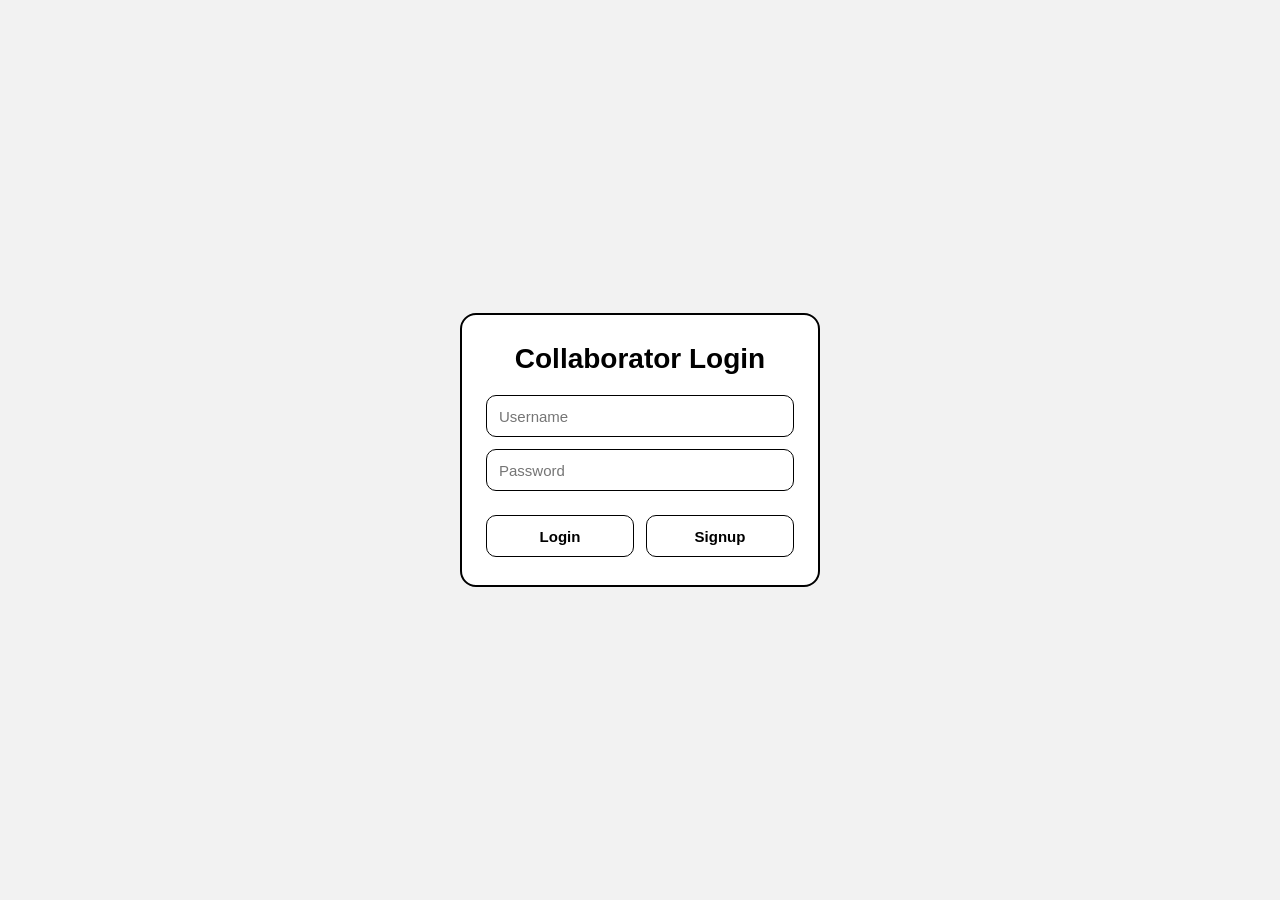
<file: client/index.html>
<!DOCTYPE html>
<html lang="en">
<head>
    <meta charset="UTF-8">
    <title>Collaborator</title>
</head>
<body>
<script>
    window.location.href = 'login.html';
</script>
</body>
</html>
</file>
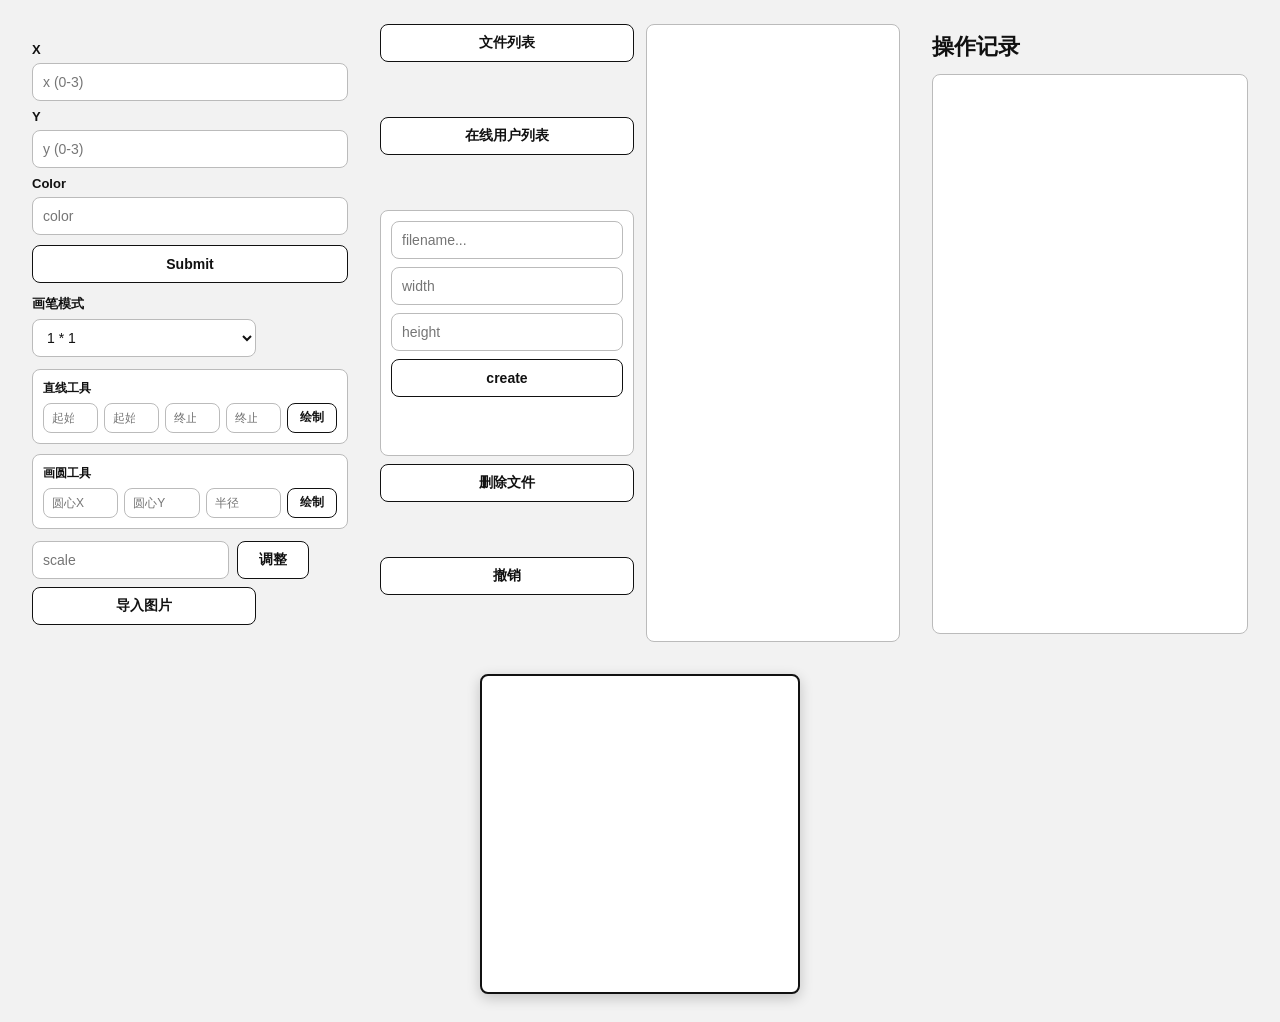
<file: client/edit.html>
<!DOCTYPE html>
<html lang="en">
<head>
    <meta charset="UTF-8">
    <meta name="viewport" content="width=device-width, initial-scale=1.0">
    <title>Grid Editor</title>
    <link rel="stylesheet" href="css/style.css">
</head>
<body>
    <main class="editor-page">
        <div class="editor-main">
            <section class="editor-left" aria-label="grid editor panel">
                <section class="grid-panel" aria-label="4 by 4 grid">
                <div class="edit-controls" aria-label="grid input controls">
                    <label>
                        X
                        <input id="xInput" type="number" min="0" max="3" placeholder="x (0-3)">
                    </label>
                    <label>
                        Y
                        <input id="yInput" type="number" min="0" max="3" placeholder="y (0-3)">
                    </label>
                    <label>
                        Color
                        <input id="colorInput" type="text" placeholder="color">
                    </label>
                </div>
                <div class="edit-actions" aria-label="submit action">
                    <button id="submitBtn" type="button">Submit</button>
                </div>
                <p id="warningMessage" style="color: red; font-size: 12px; margin: 0;"></p>
                <div class="brush-mode">
                    <label for="brushModeSelect">画笔模式</label>
                    <select id="brushModeSelect" aria-label="switch brush mode">
                        <option value="1">1 * 1</option>
                        <option value="3">3 * 3</option>
                        <option value="5">5 * 5</option>
                        <option value="7">7 * 7</option>
                    </select>
                </div>

                <div class="line-tool" aria-label="line drawing tool">
                    <h3 class="line-tool-title">直线工具</h3>
                    <div class="line-tool-row" aria-label="line coordinates input and draw action">
                        <input id="startXInput" type="number" min="0" max="3" placeholder="起始X">
                        <input id="startYInput" type="number" min="0" max="3" placeholder="起始Y">
                        <input id="endXInput" type="number" min="0" max="3" placeholder="终止X">
                        <input id="endYInput" type="number" min="0" max="3" placeholder="终止Y">
                        <button id="drawLineBtn" type="button">绘制</button>
                    </div>
                </div>

                <div class="circle-tool" aria-label="circle drawing tool">
                    <h3 class="circle-tool-title">画圆工具</h3>
                    <div class="circle-tool-row" aria-label="circle coordinates input and draw action">
                        <input id="circleCenterXInput" type="number" min="0" max="3" placeholder="圆心X">
                        <input id="circleCenterYInput" type="number" min="0" max="3" placeholder="圆心Y">
                        <input id="circleRadiusInput" type="number" min="0" placeholder="半径">
                        <button id="drawCircleBtn" type="button">绘制</button>
                    </div>
                </div>
                <div class="scale-switching" aria-label="scale switching">
                    <input id="scaleInput" type="number" placeholder="scale">
                    <button id="scaleBtn" type="button">调整</button>
                </div>
                <input type="file" id="imageUploader" accept="image/*" style="display: none;">
                <button id="uploadBtn" type="button" onclick="$imageUploader.click()">
                    导入图片
                </button>
                </section>
            </section>

            <section class="editor-middle" aria-label="quick actions">
                <div class="middle-panel-left">
                    <div class="middle-actions">
                        <button id="fileListBtn" type="button">文件列表</button>
                        <button id="onlineUsersBtn" type="button">在线用户列表</button>
                        <div id="createFile">
                            <input placeholder="filename..." class="file-creation" id="fileNameInput">
                            <input placeholder="width" class="file-creation" id="widthInput">
                            <input placeholder="height" class="file-creation" id="heightInput">
                            <button id="createFileBtn" type="button">create</button>
                        </div>
                        <button id="deleteFileBtn" type="button">删除文件</button>
                        <button id="undoBtn" type="button">撤销</button>
                    </div>
                </div>
                <div class="middle-panel-right">
                    <div id="infoList" class="info-list"></div>
                </div>
            </section>

            <aside class="editor-right" aria-label="operation log">
                <h2 class="log-title">操作记录</h2>
                <div id="opHistory" class="log-list" role="log" aria-label="operation history" aria-live="polite">
                </div>
            </aside>
        </div>

        <section class="canvas-wrapper" aria-label="canvas panel">
            <canvas id="canvas" width="16" height="16"></canvas>
        </section>
    </main>
</body>
<script src="js/websocket.js"></script>
</html>
</file>
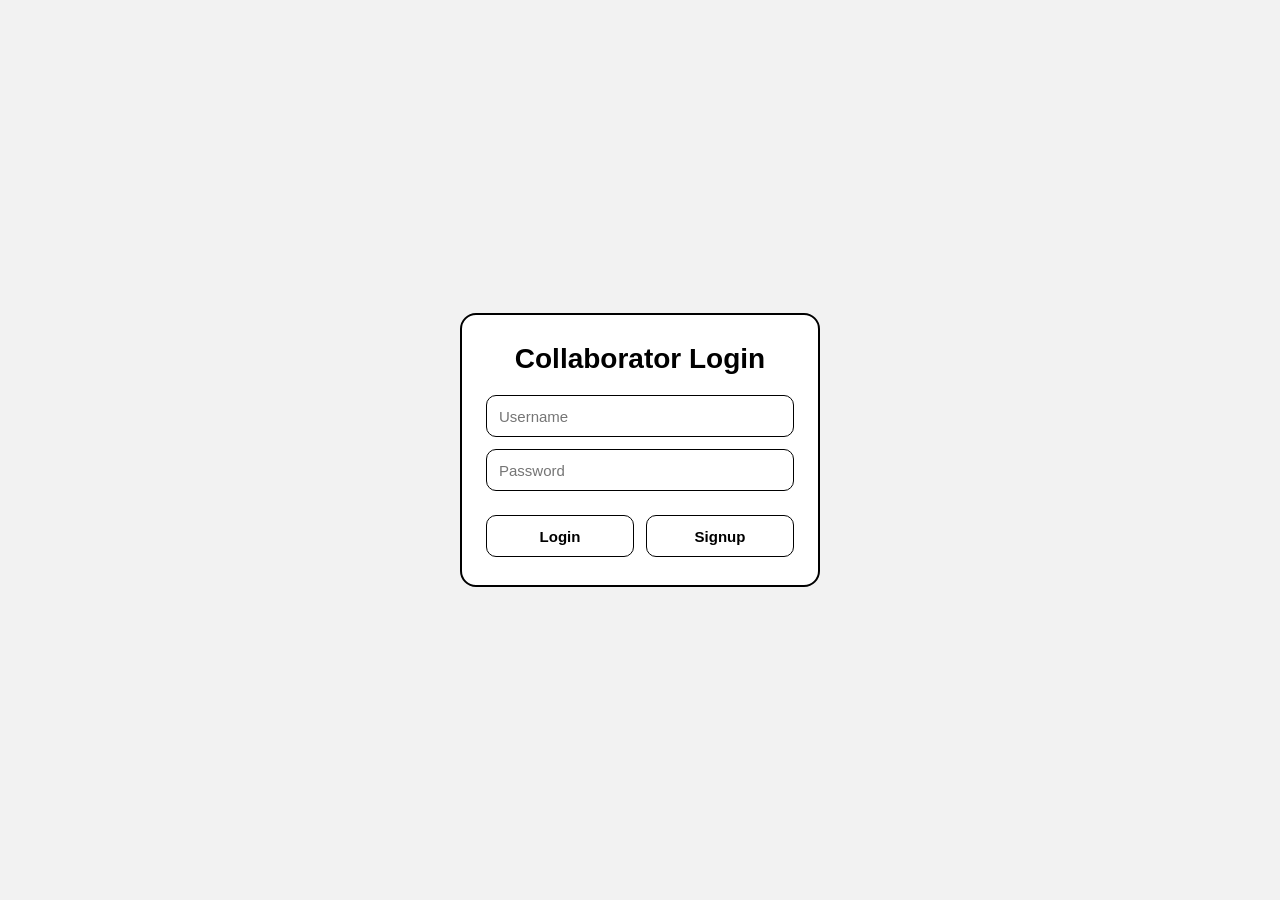
<file: client/login.html>
<!DOCTYPE html>
<html lang="en">
<head>
    <meta charset="UTF-8">
    <title>Collaborator Login</title>
    <link rel="stylesheet" href="css/style.css">
</head>
<body>
<main class="page-center">
    <section class="login-dialog">
        <h1 class="dialog-title">Collaborator Login</h1>
        <div class="dialog-content">
            <input type="text" id="username" placeholder="Username">
            <input type="password" id="password" placeholder="Password">
            <p id="warningMessage" style="color: red; font-size: 12px; margin: 0;"></p>
            <div class="dialog-actions">
                <button id="loginButton" type="button">Login</button>
                <button id="signupButton" type="button">Signup</button>
            </div>
        </div>
    </section>
</main>
</body>
<script src="js/editor.js"></script>
</html>
</file>
<file: client/css/style.css>
* {
	box-sizing: border-box;
}

body {
	margin: 0;
	font-family: Arial, sans-serif;
	background-color: #f2f2f2;
	color: #111;
}

.page-center {
	min-height: 100vh;
	display: flex;
	align-items: center;
	justify-content: center;
	padding: 24px;
}

.login-dialog {
	width: 100%;
	max-width: 360px;
	background-color: #fff;
	border: 2px solid #000;
	border-radius: 16px;
	padding: 28px 24px;
}

.dialog-title {
	margin: 0 0 20px;
	text-align: center;
	font-size: 28px;
	font-weight: 700;
	color: #000;
}

.dialog-content {
	display: grid;
	gap: 12px;
}

.dialog-content input,
.dialog-actions button {
	width: 100%;
	height: 42px;
	border-radius: 10px;
	border: 1px solid #000;
	padding: 0 12px;
	font-size: 15px;
	background-color: #fff;
	color: #000;
}

.dialog-actions {
	display: grid;
	grid-template-columns: 1fr 1fr;
	gap: 12px;
}

.dialog-actions button {
	font-weight: 700;
	cursor: pointer;
}

.dialog-actions button:hover {
	background-color: #000;
	color: #fff;
}

.editor-page {
	min-height: 100vh;
	display: grid;
	grid-template-rows: 1fr auto;
	gap: 20px;
	padding: 24px;
}

.editor-main {
	display: grid;
	grid-template-columns: 1fr minmax(420px, 520px) 1fr;
	gap: 24px;
	align-items: stretch;
}

.editor-left,
.editor-right {
	flex: 1;
	display: flex;
	align-items: center;
	justify-content: center;
}

.editor-middle {
	width: 100%;
	display: grid;
	grid-template-columns: 1fr 1fr;
	gap: 12px;
	align-items: stretch;
	justify-content: start;
}

.middle-panel-left,
.middle-panel-right {
	display: flex;
	align-items: stretch;
}

.middle-panel-right {
	min-height: 280px;
}

.middle-actions {
	width: 100%;
	display: grid;
	grid-template-columns: 1fr;
	gap: 8px;
}

.info-list {
	width: 100%;
	margin-top: 0;
	height: 100%;
	min-height: 280px;
	padding: 8px;
	border: 1px solid #bbb;
	border-radius: 8px;
	background-color: #fff;
	overflow-y: auto;
}

.middle-actions button {
	height: 38px;
	border: 1px solid #111;
	border-radius: 8px;
	background-color: #fff;
	color: #111;
	font-size: 14px;
	font-weight: 700;
	cursor: pointer;
}

.middle-actions button:hover {
	background-color: #111;
	color: #fff;
}

#createFile {
	width: 100%;
	padding: 10px;
	border: 1px solid #bbb;
	border-radius: 8px;
	background-color: #fff;
}

.file-creation {
	width: 100%;
	height: 38px;
	border: 1px solid #bbb;
	border-radius: 8px;
	padding: 0 10px;
	font-size: 14px;
	background-color: #fff;
	color: #111;
	margin-bottom: 8px;
}

.file-creation:focus {
	border-color: #111;
	outline: none;
}

#createFileBtn {
	width: 100%;
	height: 38px;
	border: 1px solid #111;
	border-radius: 8px;
	background-color: #fff;
	color: #111;
	font-size: 14px;
	font-weight: 700;
	cursor: pointer;
}

#createFileBtn:hover {
	background-color: #111;
	color: #fff;
}

.grid-panel {
	padding: 8px;
}

.editor-right {
	flex-direction: column;
	align-items: center;
	justify-content: center;
	padding: 8px;
}

.log-title {
	width: 100%;
	max-width: 420px;
	margin: 0 0 12px;
	font-size: 22px;
	font-weight: 700;
	color: #111;
}

.log-list {
	width: 100%;
	max-width: 420px;
	height: 560px;
	padding: 8px;
	border: 1px solid #bbb;
	border-radius: 8px;
	background-color: #fff;
	overflow-y: auto;
}

.log-item {
	margin: 0;
	padding: 14px 10px;
	border-bottom: 1px solid #eee;
	color: #111;
}

.log-item:last-child {
	border-bottom: none;
}

.edit-controls {
	display: grid;
	gap: 8px;
	margin-bottom: 10px;
}

.edit-controls label {
	display: grid;
	gap: 6px;
	font-size: 13px;
	font-weight: 600;
}

.edit-controls input {
	height: 38px;
	border: 1px solid #bbb;
	border-radius: 8px;
	padding: 0 10px;
	font-size: 14px;
	background-color: #fff;
	color: #111;
}

.edit-actions {
	display: grid;
	grid-template-columns: 1fr;
	gap: 8px;
	margin-bottom: 12px;
}

.edit-actions button {
	height: 38px;
	border: 1px solid #111;
	border-radius: 8px;
	background-color: #fff;
	color: #111;
	font-size: 14px;
	font-weight: 700;
	cursor: pointer;
}

.edit-actions button:hover {
	background-color: #111;
	color: #fff;
}

.grid-board {
	display: grid;
	grid-template-columns: repeat(4, 56px);
}

.brush-mode {
	margin-top: 12px;
	display: grid;
	gap: 6px;
	max-width: 224px;
}

.brush-mode label {
	font-size: 13px;
	font-weight: 600;
}

.brush-mode select {
	height: 38px;
	border: 1px solid #bbb;
	border-radius: 8px;
	padding: 0 10px;
	font-size: 14px;
	background-color: #fff;
	color: #111;
}

.brush-mode select:focus {
	border-color: #111;
	outline: none;
}

.line-tool {
	margin-top: 12px;
	display: grid;
	gap: 6px;
	max-width: 520px;
	padding: 10px;
	border: 1px solid #bbb;
	border-radius: 8px;
	background-color: #fff;
}

.line-tool-title {
	margin: 0;
	font-size: 12px;
	font-weight: 700;
	color: #111;
}

.line-tool-row {
	display: grid;
	grid-template-columns: repeat(4, minmax(0, 1fr)) auto;
	gap: 6px;
	align-items: center;
}

.line-controls {
	display: grid;
	gap: 8px;
}

.line-controls label {
	display: grid;
	gap: 6px;
	font-size: 13px;
	font-weight: 600;
}

.line-controls input {
	height: 30px;
	border: 1px solid #bbb;
	border-radius: 8px;
	padding: 0 8px;
	font-size: 12px;
	background-color: #fff;
	color: #111;
}

.line-tool-row input {
	height: 30px;
	border: 1px solid #bbb;
	border-radius: 8px;
	padding: 0 8px;
	font-size: 12px;
	background-color: #fff;
	color: #111;
}

.line-tool-row input:focus {
	border-color: #111;
	outline: none;
}

.line-controls input:focus {
	border-color: #111;
	outline: none;
}

.line-actions {
	display: grid;
	grid-template-columns: 1fr;
	gap: 8px;
	margin-top: 4px;
}

.line-actions button {
	height: 38px;
	border: 1px solid #111;
	border-radius: 8px;
	background-color: #fff;
	color: #111;
	font-size: 14px;
	font-weight: 700;
	cursor: pointer;
}

.line-tool-row button {
	height: 30px;
	padding: 0 12px;
	border: 1px solid #111;
	border-radius: 8px;
	background-color: #fff;
	color: #111;
	font-size: 12px;
	font-weight: 700;
	cursor: pointer;
	white-space: nowrap;
}

.line-tool-row button:hover {
	background-color: #111;
	color: #fff;
}

.circle-tool {
	margin-top: 10px;
	display: grid;
	gap: 6px;
	max-width: 520px;
	padding: 10px;
	border: 1px solid #bbb;
	border-radius: 8px;
	background-color: #fff;
}

.circle-tool-title {
	margin: 0;
	font-size: 12px;
	font-weight: 700;
	color: #111;
}

.circle-tool-row {
	display: grid;
	grid-template-columns: repeat(3, minmax(0, 1fr)) auto;
	gap: 6px;
	align-items: center;
}

.circle-tool-row input {
	height: 30px;
	border: 1px solid #bbb;
	border-radius: 8px;
	padding: 0 8px;
	font-size: 12px;
	background-color: #fff;
	color: #111;
}

.circle-tool-row input:focus {
	border-color: #111;
	outline: none;
}

.circle-tool-row button {
	height: 30px;
	padding: 0 12px;
	border: 1px solid #111;
	border-radius: 8px;
	background-color: #fff;
	color: #111;
	font-size: 12px;
	font-weight: 700;
	cursor: pointer;
	white-space: nowrap;
}

.circle-tool-row button:hover {
	background-color: #111;
	color: #fff;
}

.line-actions button:hover {
	background-color: #111;
	color: #fff;
}

#uploadBtn {
	margin-top: 8px;
	height: 38px;
	width: 100%;
	max-width: 224px;
	border: 1px solid #111;
	border-radius: 8px;
	background-color: #fff;
	color: #111;
	font-size: 14px;
	font-weight: 700;
	cursor: pointer;
}

#uploadBtn:hover {
	background-color: #111;
	color: #fff;
}

.scale-switching {
	margin-top: 12px;
	display: grid;
	grid-template-columns: 1fr auto;
	gap: 8px;
	max-width: 224px;
}

#scaleInput {
	height: 38px;
	border: 1px solid #bbb;
	border-radius: 8px;
	padding: 0 10px;
	font-size: 14px;
	background-color: #fff;
	color: #111;
}

#scaleInput:focus {
	border-color: #111;
	outline: none;
}

#scaleBtn {
	height: 38px;
	min-width: 72px;
	border: 1px solid #111;
	border-radius: 8px;
	background-color: #fff;
	color: #111;
	font-size: 14px;
	font-weight: 700;
	cursor: pointer;
}

#scaleBtn:hover {
	background-color: #111;
	color: #fff;
}

.canvas-wrapper {
	width: 100%;
	display: flex;
	justify-content: center;
	align-items: center;
	padding: 12px 0 4px;
}

.grid-cell {
	width: 56px;
	height: 56px;
	border: none;
	background-color: #dbeafe;
	box-shadow: none;
}

.file-entry:hover {
    cursor: pointer;
    color: red;
}

.file-entry-delete {
  color: red;
}

.file-entry-delete:hover {
	color: #111;
}

#deleteFileBtn.delete-mode-active,
#deleteFileBtn.delete-mode-active:hover {
	background-color: #111;
	color: #fff;
}

#fileListBtn.file-list-mode-active,
#fileListBtn.file-list-mode-active:hover {
	background-color: #111;
	color: #fff;
}

#canvas {
    width: 320px;
    height: 320px;
	border: 2px solid #111;
	border-radius: 8px;
	background-color: #fff;
	box-shadow: 0 4px 14px rgba(0, 0, 0, 0.2);

    image-rendering: -moz-crisp-edges;
    image-rendering: -webkit-crisp-edges;
    image-rendering: pixelated;
    image-rendering: crisp-edges;
}
</file>
